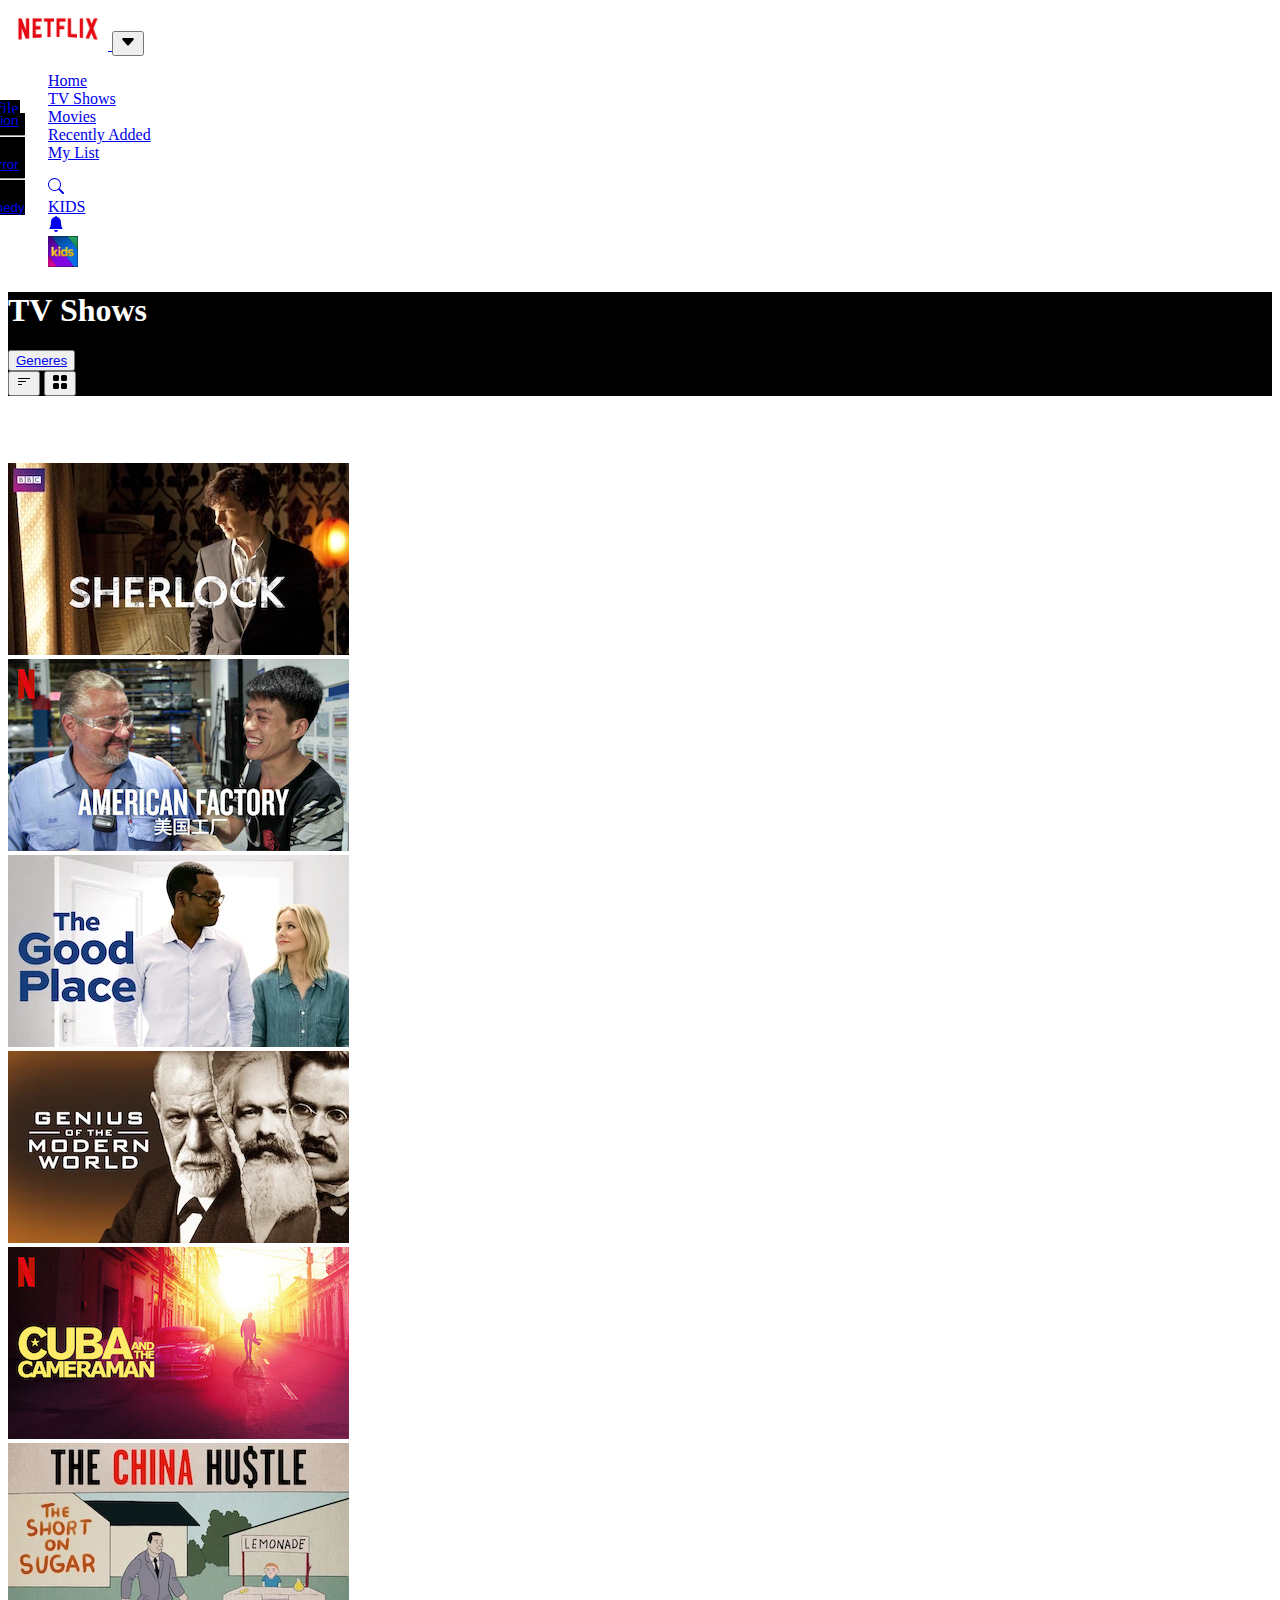
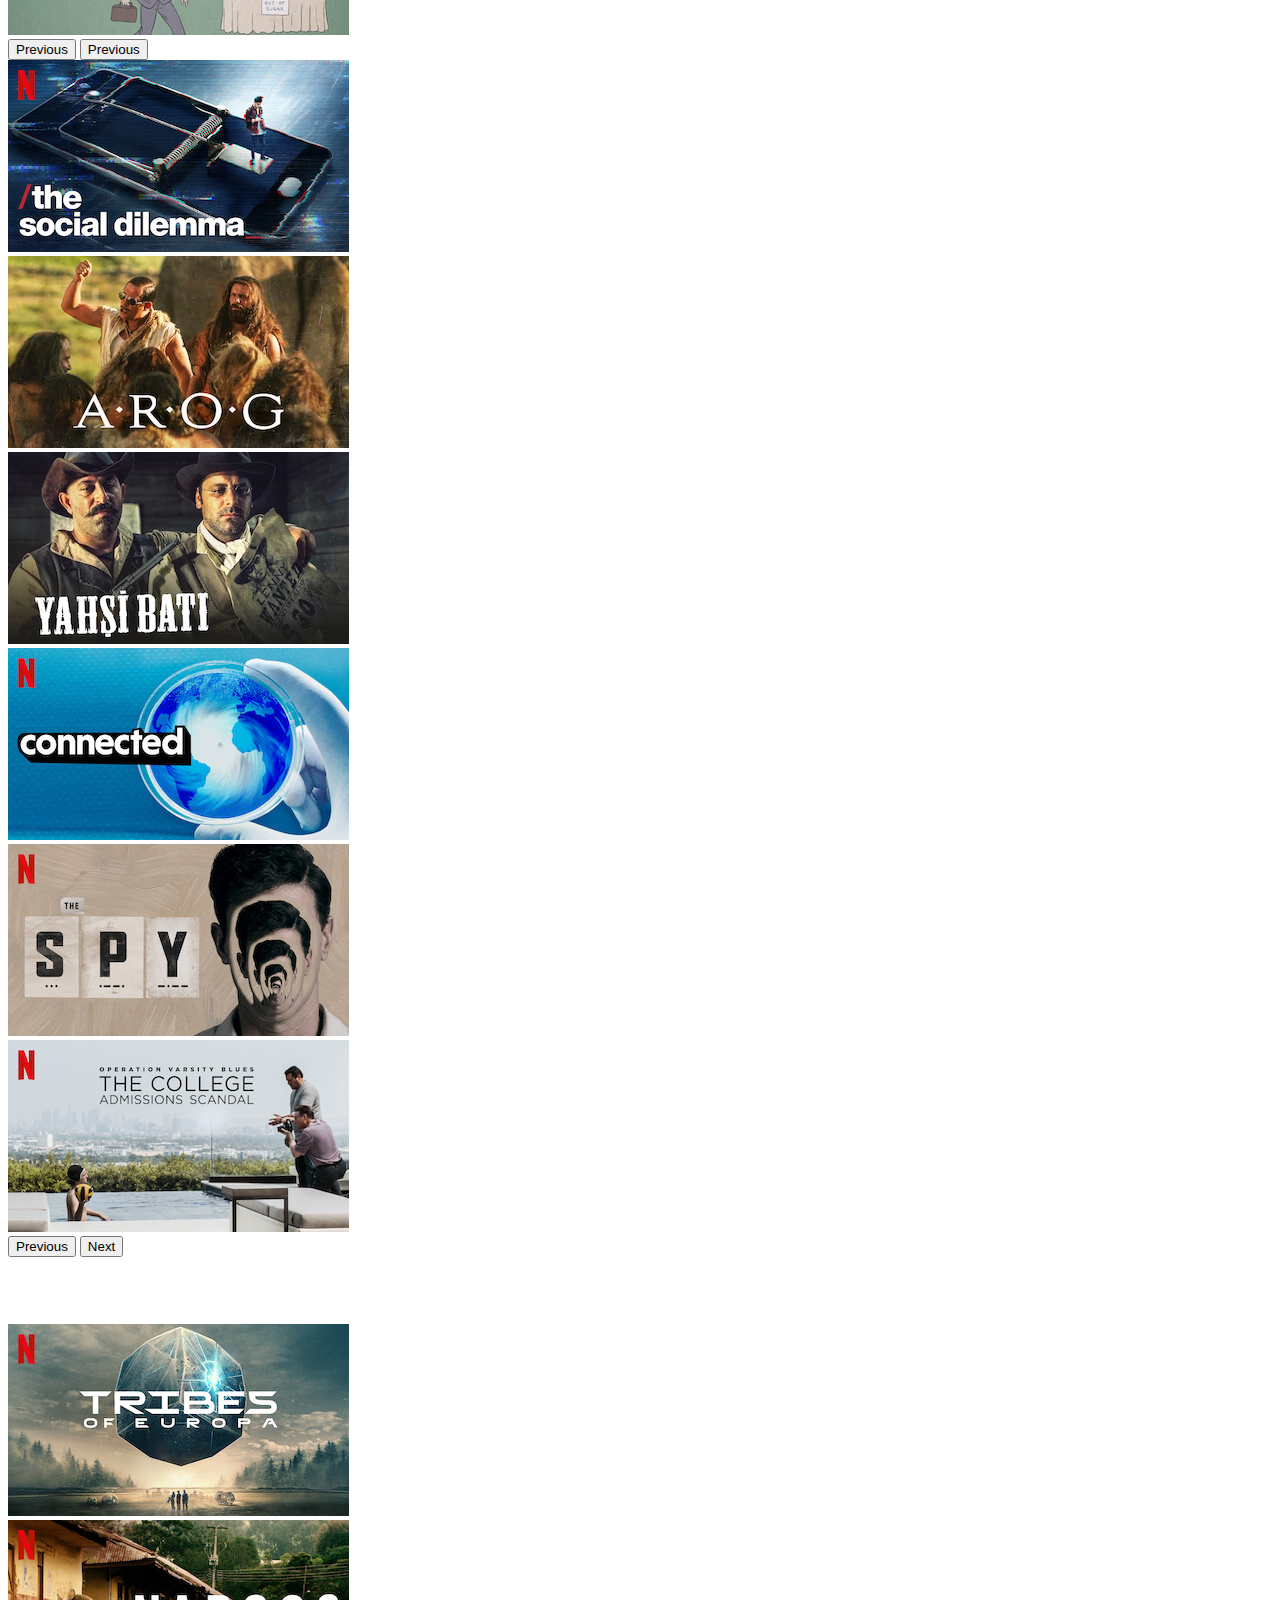
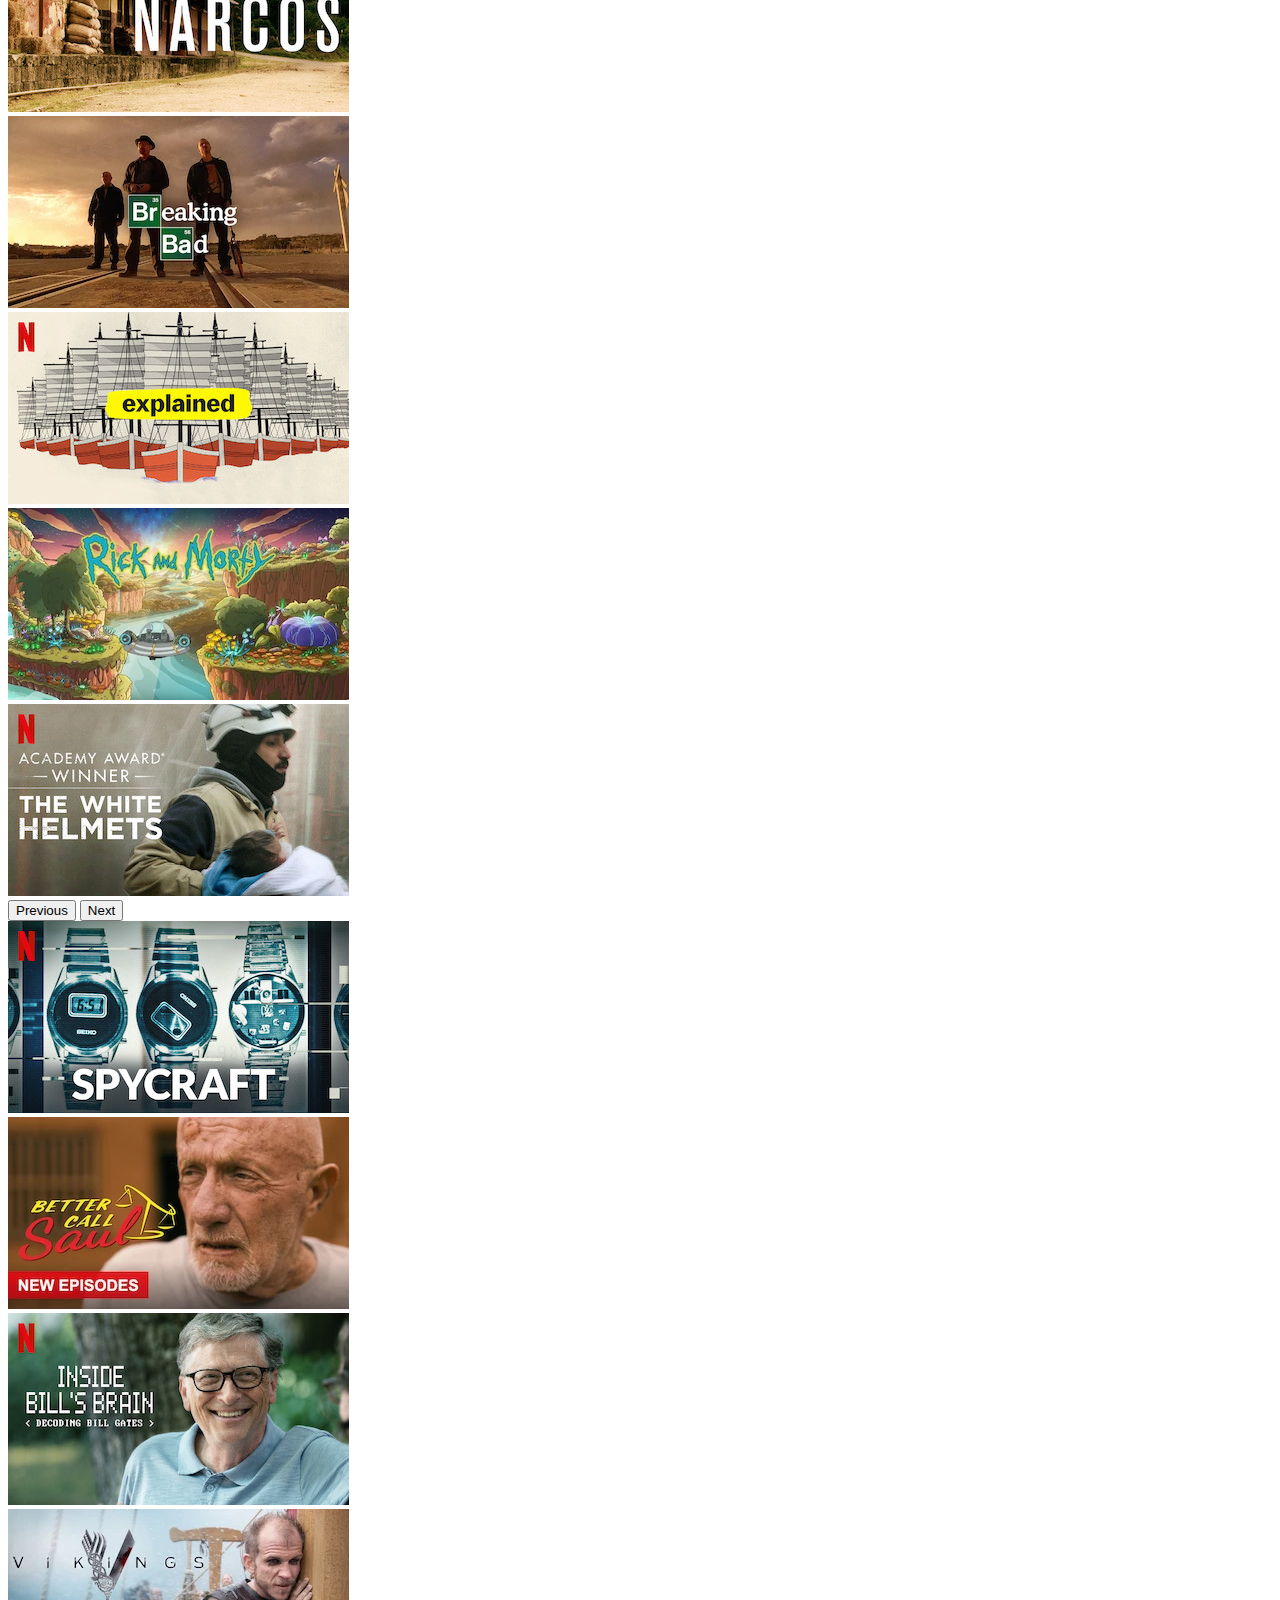
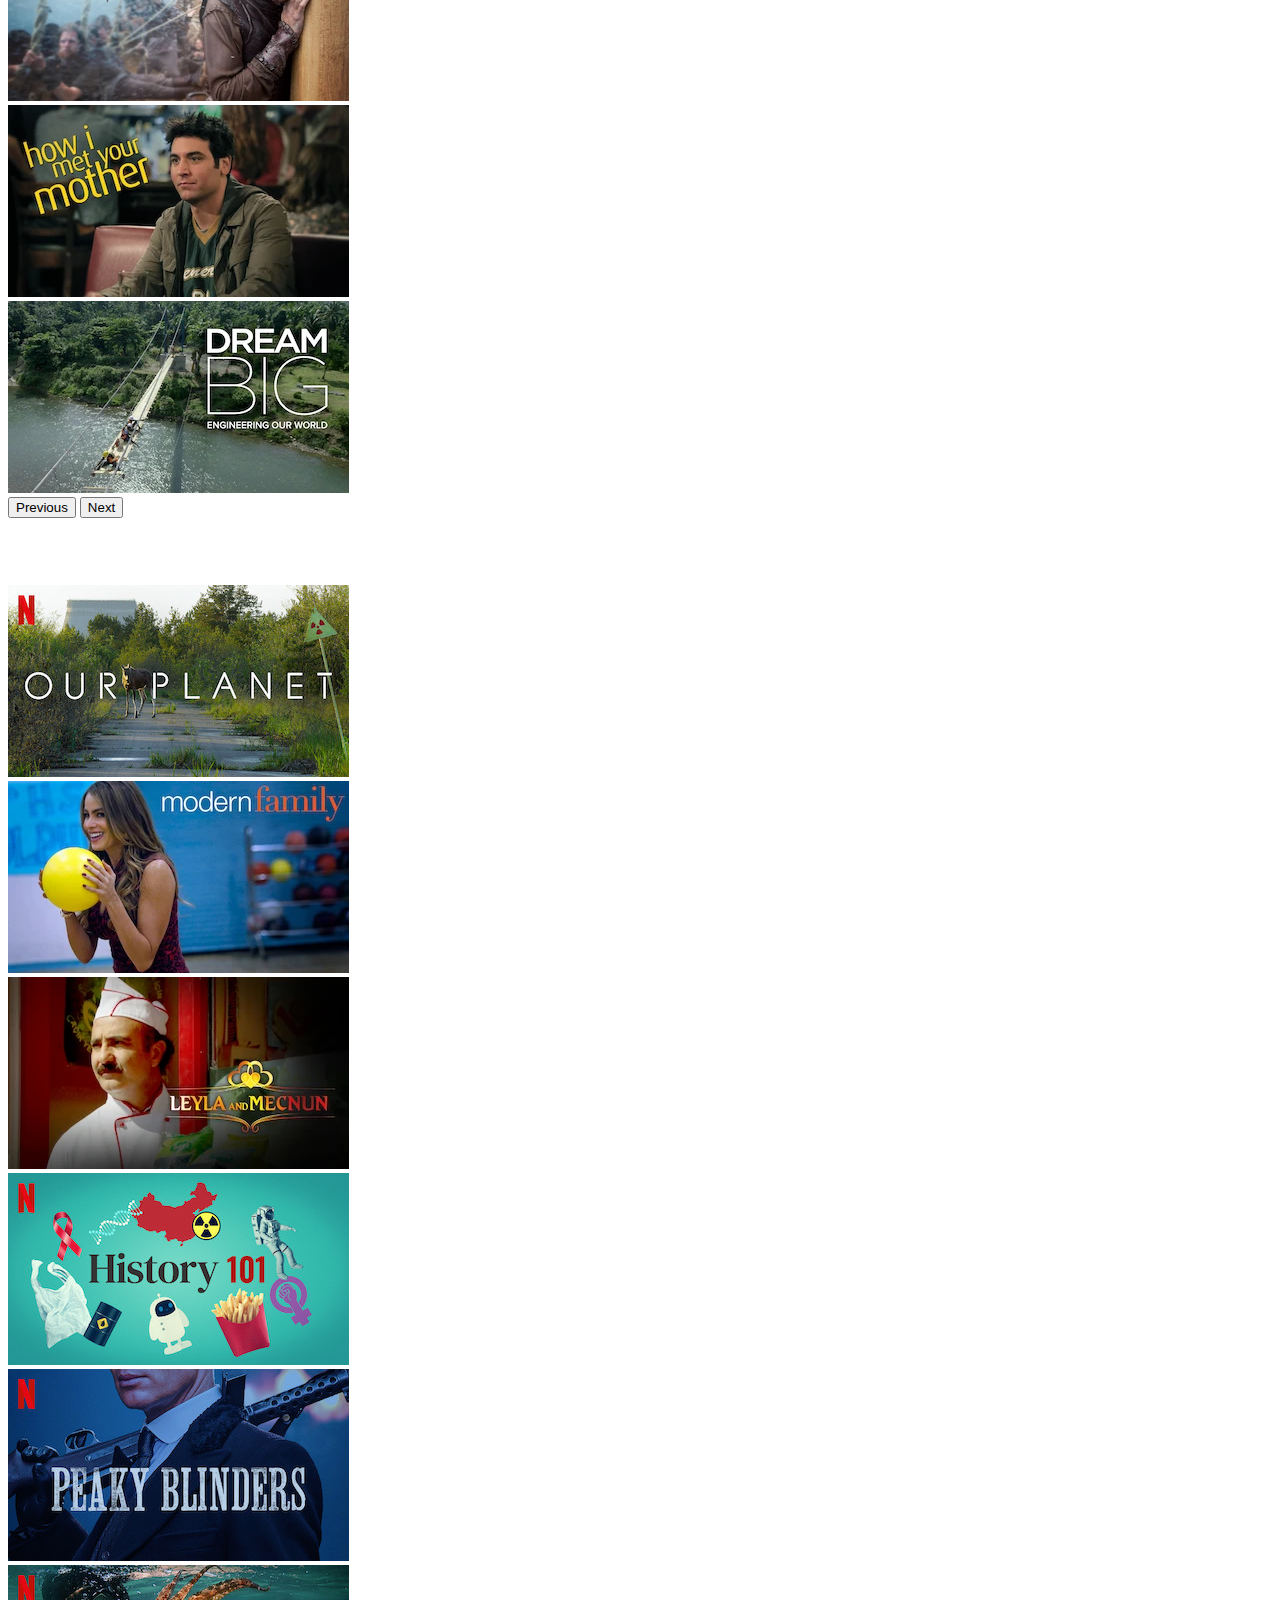
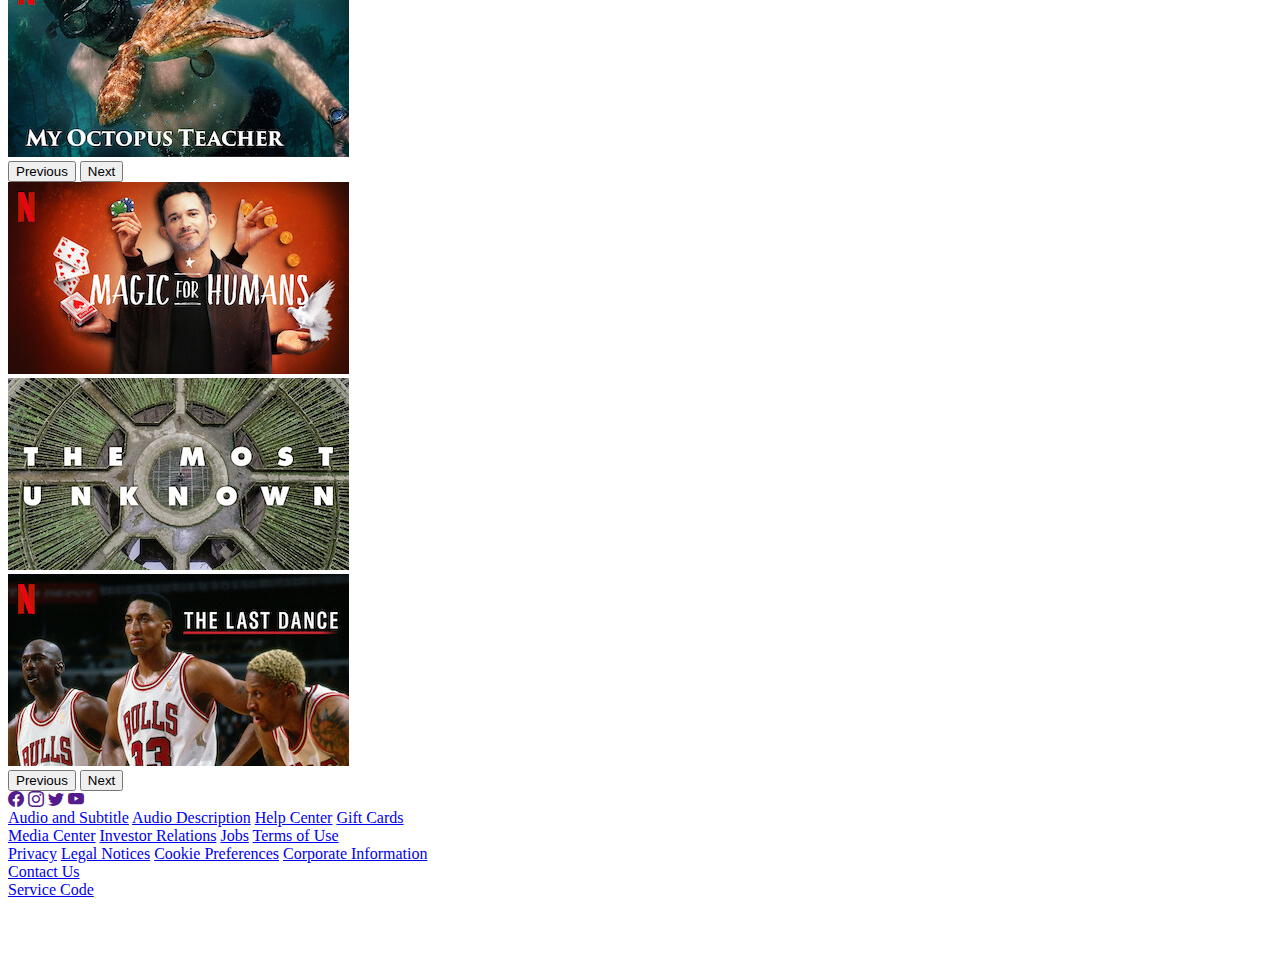
<file: index.html>
<!DOCTYPE html>
<html lang="en">
  <head>
    <meta charset="utf-8" />
    <meta name="viewport" content="width=device-width, initial-scale=1" />
    <title>Netflix clone</title>
    <link
      href="https://cdn.jsdelivr.net/npm/bootstrap@5.3.0/dist/css/bootstrap.min.css"
      rel="stylesheet"
      integrity="sha384-9ndCyUaIbzAi2FUVXJi0CjmCapSmO7SnpJef0486qhLnuZ2cdeRhO02iuK6FUUVM"
      crossorigin="anonymous"
    />
    <link rel="stylesheet" href="https://cdn.jsdelivr.net/npm/bootstrap-icons@1.10.5/font/bootstrap-icons.css">
    <link rel="stylesheet" href="./assets/css/style.css" />
  </head>

  <body class="bg-black">
    <header>
      <nav class="navbar navbar-expand-lg">
        <div class="container-fluid">
          <a class="navbar-brand" href="#">
            <img class="nav-img" src="./assets/netflix_logo.png" alt="logo" />
          </a>
          <button
            class="navbar-toggler bg-black"
            type="button"
            data-bs-toggle="collapse"
            data-bs-target="#navbarSupportedContent"
            aria-controls="navbarSupportedContent"
            aria-expanded="false"
            aria-label="Toggle navigation"
          >
            <span
              ><svg
                class="text-white"
                xmlns="http://www.w3.org/2000/svg"
                width="16"
                height="16"
                fill="currentColor"
                class="bi bi-caret-down-fill"
                viewBox="0 0 16 16"
              >
                <path
                  d="M7.247 11.14 2.451 5.658C1.885 5.013 2.345 4 3.204 4h9.592a1 1 0 0 1 .753 1.659l-4.796 5.48a1 1 0 0 1-1.506 0z"
                />
              </svg>
            </span>
          </button>
          <div
            class="collapse navbar-collapse align-items-baseline"
            id="navbarSupportedContent"
          >
            <ul class="navbar-nav me-auto mb-2 mb-lg-0">
              <li class="nav-item">
                <a
                  class="nav-link text-white-50 active"
                  aria-current="page"
                  href="#"
                  >Home</a
                >
              </li>
              <li class="nav-item">
                <a class="nav-link text-white" href="#">TV Shows</a>
              </li>
              <li class="nav-item">
                <a class="nav-link text-white-50" href="#">Movies</a>
              </li>
              <li class="nav-item">
                <a class="nav-link text-white-50" href="#">Recently Added</a>
              </li>
              <li class="nav-item">
                <a class="nav-link text-white-50" href="#">My List</a>
              </li>
            </ul>

            <ul
              class="list-unstyled d-flex justify-content-between align-items-center gap-md-3 m-0 px-md-5 w-auto"
            >
              <li class="nav-item">
                <a class="nav-link text-white" href="#"
                  ><svg
                    xmlns="http://www.w3.org/2000/svg"
                    width="16"
                    height="16"
                    fill="currentColor"
                    class="bi bi-search"
                    viewBox="0 0 16 16"
                  >
                    <path
                      d="M11.742 10.344a6.5 6.5 0 1 0-1.397 1.398h-.001c.03.04.062.078.098.115l3.85 3.85a1 1 0 0 0 1.415-1.414l-3.85-3.85a1.007 1.007 0 0 0-.115-.1zM12 6.5a5.5 5.5 0 1 1-11 0 5.5 5.5 0 0 1 11 0z"
                    /></svg
                ></a>
              </li>
              <li class="nav-item">
                <a class="nav-link text-white-50" href="#">KIDS</a>
              </li>
              <li class="nav-item">
                <a class="nav-link text-white" href="#"
                  ><svg
                    xmlns="http://www.w3.org/2000/svg"
                    width="16"
                    height="16"
                    fill="currentColor"
                    class="bi bi-bell-fill"
                    viewBox="0 0 16 16"
                  >
                    <path
                      d="M8 16a2 2 0 0 0 2-2H6a2 2 0 0 0 2 2zm.995-14.901a1 1 0 1 0-1.99 0A5.002 5.002 0 0 0 3 6c0 1.098-.5 6-2 7h14c-1.5-1-2-5.902-2-7 0-2.42-1.72-4.44-4.005-4.901z"
                    /></svg
                ></a>
              </li>
              <li class="nav-item dropdown w-25">
                <a
                  class="nav-link dropdown-toggle text-white"
                  href="#"
                  role="button"
                  data-bs-toggle="dropdown"
                  aria-expanded="false"
                >
                  <img
                    class="nav-img2"
                    src="./assets/kids_icon.png"
                    alt="avatar"
                  />
                </a>

                <ul class="dropdown-menu pos">
                  <li>
                    <a class="dropdown-item text-white" href="./profile.html">Profile</a>
                  </li>
                  <li>
                    <hr class="dropdown-divider" />
                  </li>
                  <li>
                    <a class="dropdown-item text-white" href="./setting.html">Setting</a>
                  </li>
                </ul>
              </li>
            </ul>
          </div>
        </div>
      </nav>
    </header>
    <main class="container-fluid w-100 d-flex flex-column justify-content-between">
      <section>
        <div class="container-fluid first-sec py-3">
          <div class="row">
            <div class="col d-flex align-items-center">
              <h1>TV Shows</h1>
              <button class="bg-black border-1 border-light-subtle h-50 ms-5">
                <a
                  class="nav-link dropdown-toggle text-white"
                  href="#"
                  role="button"
                  data-bs-toggle="dropdown"
                  aria-expanded="false"
                >
                  Generes
                </a>

                <ul class="dropdown-menu pos">
                  <li>
                    <a class="dropdown-item text-white" href="#">Action</a>
                  </li>
                  <li>
                    <hr class="dropdown-divider" />
                  </li>
                  <li>
                    <a class="dropdown-item text-white" href="#">Horror</a>
                  </li>
                  <li>
                    <hr class="dropdown-divider" />
                  </li>
                  <li>
                    <a class="dropdown-item text-white" href="#">Comedy</a>
                  </li>
                </ul>
              </button>
            </div>
            <div
              class="col d-flex flex-row align-items-center justify-content-end px-md-5"
            >
              <button class="btn btn-outline-light rounded-0 h-50">
                <svg
                  xmlns="http://www.w3.org/2000/svg"
                  width="16"
                  height="16"
                  fill="currentColor"
                  class="bi bi-filter-left align-text-top"
                  viewBox="0 0 16 16"
                >
                  <path
                    d="M2 10.5a.5.5 0 0 1 .5-.5h3a.5.5 0 0 1 0 1h-3a.5.5 0 0 1-.5-.5zm0-3a.5.5 0 0 1 .5-.5h7a.5.5 0 0 1 0 1h-7a.5.5 0 0 1-.5-.5zm0-3a.5.5 0 0 1 .5-.5h11a.5.5 0 0 1 0 1h-11a.5.5 0 0 1-.5-.5z"
                  />
                </svg>
              </button>
              <button class="btn btn-outline-light rounded-0 opacity-50 h-50">
                <svg
                  xmlns="http://www.w3.org/2000/svg"
                  width="16"
                  height="16"
                  fill="currentColor"
                  class="bi bi-grid-fill align-text-top"
                  viewBox="0 0 16 16"
                >
                  <path
                    d="M1 2.5A1.5 1.5 0 0 1 2.5 1h3A1.5 1.5 0 0 1 7 2.5v3A1.5 1.5 0 0 1 5.5 7h-3A1.5 1.5 0 0 1 1 5.5v-3zm8 0A1.5 1.5 0 0 1 10.5 1h3A1.5 1.5 0 0 1 15 2.5v3A1.5 1.5 0 0 1 13.5 7h-3A1.5 1.5 0 0 1 9 5.5v-3zm-8 8A1.5 1.5 0 0 1 2.5 9h3A1.5 1.5 0 0 1 7 10.5v3A1.5 1.5 0 0 1 5.5 15h-3A1.5 1.5 0 0 1 1 13.5v-3zm8 0A1.5 1.5 0 0 1 10.5 9h3a1.5 1.5 0 0 1 1.5 1.5v3a1.5 1.5 0 0 1-1.5 1.5h-3A1.5 1.5 0 0 1 9 13.5v-3z"
                  />
                </svg>
              </button>
            </div>
          </div>
        </div>
      </section>
      <section>
        <div class="container-fluid">
          <h2 class="text-white mt-5">Trending Now</h2>
          <div
            id="carouselExampleAutoplaying"
            class="carousel slide"
            data-bs-ride="carousel"
          >
            <div class="carousel-inner">
              <div class="carousel-item active">
                <div class="row row-cols-3 row-cols-md-6 p-0 g-1">
                  <div class="col">
                    <img
                      src="./assets/media/media0.webp"
                      class="d-block w-100 ani"
                      alt="..."
                    />
                  </div>
                  <div class="col">
                    <img
                      src="./assets/media/media1.jpg"
                      class="d-block w-100 ani"
                      alt="..."
                    />
                  </div>
                  <div class="col">
                    <img
                      src="./assets/media/media2.webp"
                      class="d-block w-100 ani"
                      alt="..."
                    />
                  </div>
                  <div class="col">
                    <img
                      src="./assets/media/media3.webp"
                      class="d-block w-100 ani"
                      alt="..."
                    />
                  </div>
                  <div class="col">
                    <img
                      src="./assets/media/media4.jpg"
                      class="d-block w-100 ani"
                      alt="..."
                    />
                  </div>
                  <div class="col">
                    <img
                      src="./assets/media/media5.webp"
                      class="d-block w-100 ani"
                      alt="..."
                    />
                  </div>
                </div>

                <button
                  class="carousel-control-prev"
                  type="button"
                  data-bs-target="#carouselExampleAutoplaying"
                  data-bs-slide="prev"
                >
                  <span
                    class="carousel-control-prev-icon"
                    aria-hidden="true"
                  ></span>
                  <span class="visually-hidden">Previous</span>
                </button>
                <button
                  class="carousel-control-prev"
                  type="button"
                  data-bs-target="#carouselExampleAutoplaying"
                  data-bs-slide="prev"
                >
                  <span
                    class="carousel-control-prev-icon"
                    aria-hidden="true"
                  ></span>
                  <span class="visually-hidden">Previous</span>
                </button>
              </div>
              <div class="carousel-item">
                <div class="row row-cols-3 row-cols-md-6 p-0 g-1">
                  <div class="col">
                    <img
                      src="./assets/media/media6.jpg"
                      class="d-block w-100 ani"
                      alt="..."
                    />
                  </div>
                  <div class="col">
                    <img
                      src="./assets/media/media7.webp"
                      class="d-block w-100 ani"
                      alt="..."
                    />
                  </div>
                  <div class="col">
                    <img
                      src="./assets/media/media8.webp"
                      class="d-block w-100 ani"
                      alt="..."
                    />
                  </div>
                  <div class="col">
                    <img
                      src="./assets/media/media9.jpg"
                      class="d-block w-100 ani"
                      alt="..."
                    />
                  </div>
                  <div class="col">
                    <img
                      src="./assets/media/media10.jpg"
                      class="d-block w-100 ani"
                      alt="..."
                    />
                  </div>
                  <div class="col">
                    <img
                      src="./assets/media/media11.jpg"
                      class="d-block w-100 ani"
                      alt="..."
                    />
                  </div>
                </div>

                <button
                  class="carousel-control-prev"
                  type="button"
                  data-bs-target="#carouselExample"
                  data-bs-slide="prev"
                >
                  <span
                    class="carousel-control-prev-icon"
                    aria-hidden="true"
                  ></span>
                  <span class="visually-hidden">Previous</span>
                </button>
                <button
                  class="carousel-control-next"
                  type="button"
                  data-bs-target="#carouselExample"
                  data-bs-slide="next"
                >
                  <span
                    class="carousel-control-next-icon"
                    aria-hidden="true"
                  ></span>
                  <span class="visually-hidden">Next</span>
                </button>
              </div>
            </div>
          </div>
      </section>
      <section>
        <div class="container-fluid">
          <h2 class="text-white mt-5">Watch It Again</h2>
          <div
            id="carouselExampleAutoplaying"
            class="carousel slide"
            data-bs-ride="carousel"
            >
            <div class="carousel-item active">
              <div class="row row-cols-3 row-cols-md-6 p-0 g-1">
                <div class="col">
                  <img
                    src="./assets/media/media12.jpg"
                    class="d-block w-100 ani"
                    alt="..."
                  />
                </div>
                <div class="col">
                  <img
                    src="./assets/media/media13.jpg"
                    class="d-block w-100 ani"
                    alt="..."
                  />
                </div>
                <div class="col">
                  <img
                    src="./assets/media/media14.webp"
                    class="d-block w-100 ani"
                    alt="..."
                  />
                </div>
                <div class="col">
                  <img
                    src="./assets/media/media15.jpg"
                    class="d-block w-100 ani"
                    alt="..."
                  />
                </div>
                <div class="col">
                  <img
                    src="./assets/media/media16.webp"
                    class="d-block w-100 ani"
                    alt="..."
                  />
                </div>
                <div class="col">
                  <img
                    src="./assets/media/media17.jpg"
                    class="d-block w-100 ani"
                    alt="..."
                  />
                </div>
              </div>

              <button
                class="carousel-control-prev"
                type="button"
                data-bs-target="#carouselExampleAutoplaying"
                data-bs-slide="prev"
              >
                <span
                  class="carousel-control-prev-icon"
                  aria-hidden="true"
                ></span>
                <span class="visually-hidden">Previous</span>
              </button>
              <button
                class="carousel-control-next"
                type="button"
                data-bs-target="#carouselExampleAutoplaying"
                data-bs-slide="next"
              >
                <span
                  class="carousel-control-next-icon"
                  aria-hidden="true"
                ></span>
                <span class="visually-hidden">Next</span>
              </button>
            </div>
            <div class="carousel-item">
              <div class="row row-cols-3 row-cols-md-6 p-0 g-1">
                <div class="col">
                  <img
                    src="./assets/media/media18.jpg"
                    class="d-block w-100 ani"
                    alt="..."
                  />
                </div>
                <div class="col">
                  <img
                    src="./assets/media/media19.webp"
                    class="d-block w-100 ani"
                    alt="..."
                  />
                </div>
                <div class="col">
                  <img
                    src="./assets/media/media20.jpg"
                    class="d-block w-100 ani"
                    alt="..."
                  />
                </div>
                <div class="col">
                  <img
                    src="./assets/media/media21.webp"
                    class="d-block w-100 ani"
                    alt="..."
                  />
                </div>
                <div class="col">
                  <img
                    src="./assets/media/media22.webp"
                    class="d-block w-100 ani"
                    alt="..."
                  />
                </div>
                <div class="col">
                  <img
                    src="./assets/media/media23.webp"
                    class="d-block w-100 ani"
                    alt="..."
                  />
                </div>
              </div>

              <button
                class="carousel-control-prev"
                type="button"
                data-bs-target="#carouselExampleAutoplaying"
                data-bs-slide="prev"
              >
                <span
                  class="carousel-control-prev-icon"
                  aria-hidden="true"
                ></span>
                <span class="visually-hidden">Previous</span>
              </button>
              <button
                class="carousel-control-next"
                type="button"
                data-bs-target="#carouselExampleAutoplaying"
                data-bs-slide="next"
              >
                <span
                  class="carousel-control-next-icon"
                  aria-hidden="true"
                ></span>
                <span class="visually-hidden">Next</span>
              </button>
            </div>
          </div>
        </div>
      </section>
      <section>
        <div class="container-fluid">
          <h2 class="text-white mt-5">New Relases</h2>
          <div
            id="carouselExampleAutoplaying"
            class="carousel slide"
            data-bs-ride="carousel"
          >
            <div class="carousel-item active">
              <div class="row row-cols-3 row-cols-md-6 p-0 g-1">
                <div class="col">
                  <img
                    src="./assets/media/media24.jpg"
                    class="d-block w-100 ani"
                    alt="..."
                  />
                </div>
                <div class="col">
                  <img
                    src="./assets/media/media25.webp"
                    class="d-block w-100 ani"
                    alt="..."
                  />
                </div>
                <div class="col">
                  <img
                    src="./assets/media/media26.webp"
                    class="d-block w-100 ani"
                    alt="..."
                  />
                </div>
                <div class="col">
                  <img
                    src="./assets/media/media27.jpg"
                    class="d-block w-100 ani"
                    alt="..."
                  />
                </div>
                <div class="col">
                  <img
                    src="./assets/media/media28.jpg"
                    class="d-block w-100 ani"
                    alt="..."
                  />
                </div>
                <div class="col">
                  <img
                    src="./assets/media/media29.jpg"
                    class="d-block w-100 ani"
                    alt="..."
                  />
                </div>
              </div>

              <button
                class="carousel-control-prev"
                type="button"
                data-bs-target="#carouselExampleAutoplaying"
                data-bs-slide="prev"
              >
                <span
                  class="carousel-control-prev-icon"
                  aria-hidden="true"
                ></span>
                <span class="visually-hidden">Previous</span>
              </button>
              <button
                class="carousel-control-next"
                type="button"
                data-bs-target="#carouselExampleAutoplaying"
                data-bs-slide="next"
              >
                <span
                  class="carousel-control-next-icon"
                  aria-hidden="true"
                ></span>
                <span class="visually-hidden">Next</span>
              </button>
            </div>
            <div class="carousel-item">
              <div class="row row-cols-3 row-cols-md-6 p-0 g-1">
                <div class="col">
                  <img
                    src="./assets/media/media30.jpg"
                    class="d-block w-100 ani"
                    alt="..."
                  />
                </div>
                <div class="col">
                  <img
                    src="./assets/media/media31.webp"
                    class="d-block w-100 ani"
                    alt="..."
                  />
                </div>
                <div class="col">
                  <img
                    src="./assets/media/media32.jpg"
                    class="d-block w-100 ani"
                    alt="..."
                  />
                </div>
                
              </div>

              <button
                class="carousel-control-prev"
                type="button"
                data-bs-target="#carouselExampleAutoplaying"
                data-bs-slide="prev"
              >
                <span
                  class="carousel-control-prev-icon"
                  aria-hidden="true"
                ></span>
                <span class="visually-hidden">Previous</span>
              </button>
              <button
                class="carousel-control-next"
                type="button"
                data-bs-target="#carouselExampleAutoplaying"
                data-bs-slide="next"
              >
                <span
                  class="carousel-control-next-icon"
                  aria-hidden="true"
                ></span>
                <span class="visually-hidden">Next</span>
              </button>
            </div>
          </div>
        </div>
      </section>
       
    </main>
    <footer>
      <div class="container mt-5 pt-5">
        <div class="row row-cols-md-2">
          <div class="col d-flex justify-content-center justify-content-md-center">
            <div class="me-md-5 pe-md-5">
            <a class="text-white-50" href=""><i class="mx-3 bi bi-facebook fs-4"></i></a>
            <a class="text-white-50" href=""><i class="mx-3 bi bi-instagram fs-4"></i></a>
            <a class="text-white-50" href=""><i class="mx-3 bi bi-twitter fs-4"></i></a> 
            <a class="text-white-50" href=""><i class="mx-3 bi bi-youtube fs-4"></i> </a>          
           </div>
          </div>
        </div>
          <div class="row px-md-5 mx-md-5">
            <div class="col-12 mt-4">
                <div class="d-flex justify-content-between align-items-center">
              <a class="text-white-50 text-decoration-none w-75" href="#">Audio and Subtitle</a>
              <a class="text-white-50 text-decoration-none w-75" href="#">Audio Description</a>
              <a class="text-white-50 text-decoration-none w-75" href="#">Help Center</a>
              <a class="text-white-50 text-decoration-none w-75" href="#">Gift Cards</a>
            </div>
            </div>
            <div class="col-12 mt-4">
                <div class="d-flex justify-content-between align-items-center">
              <a class="text-white-50 text-decoration-none w-75" href="#">Media Center</a>
              <a class="text-white-50 text-decoration-none w-75" href="#">Investor Relations</a>
              <a class="text-white-50 text-decoration-none w-75" href="#">Jobs</a>
              <a class="text-white-50 text-decoration-none w-75" href="#">Terms of Use</a>
            </div>
            </div>
            <div class="col-12 mt-4">
                <div class="d-flex justify-content-between align-items-center">
              <a class="text-white-50 text-decoration-none w-75 " href="#">Privacy</a>
              <a class="text-white-50 text-decoration-none w-75 " href="#">Legal Notices</a>
              <a class="text-white-50 text-decoration-none w-75 " href="#">Cookie Preferences</a>
              <a class="text-white-50 text-decoration-none w-75 " href="#">Corporate Information</a>
            </div>
            </div>
            <div class="col-12 mt-4">
                <div class="d-flex justify-content-between align-items-center">
              <a class="text-white-50 text-decoration-none w-75" href="#">Contact Us</a>
                    </div>
        <div class="col-12 mt-4">
         <div class="d-flex justify-content-between align-items-center">
              <a class="text-white-50 text-decoration-none btn btn-outline-light" href="#">Service Code</a>
                    </div>
        <div class="col-12 mt-4">
         <div class="d-flex justify-content-between align-items-center">
                  <p class="text-white-50">&copy; 1997-2019 N75lix,Inc. {i-0d00fcda2fdf9c0de}</p>
          </div>
          </di75        
        </di75      
    </footer>

    <script
      src="https://cdn.jsdelivr.net/npm/bootstrap@5.3.0/dist/js/bootstrap.bundle.min.js"
      integrity="sha384-geWF76RCwLtnZ8qwWowPQNguL3RmwHVBC9FhGdlKrxdiJJigb/j/68SIy3Te4Bkz"
      crossorigin="anonymous"
    ></script>
  </body>
</html>
</file>
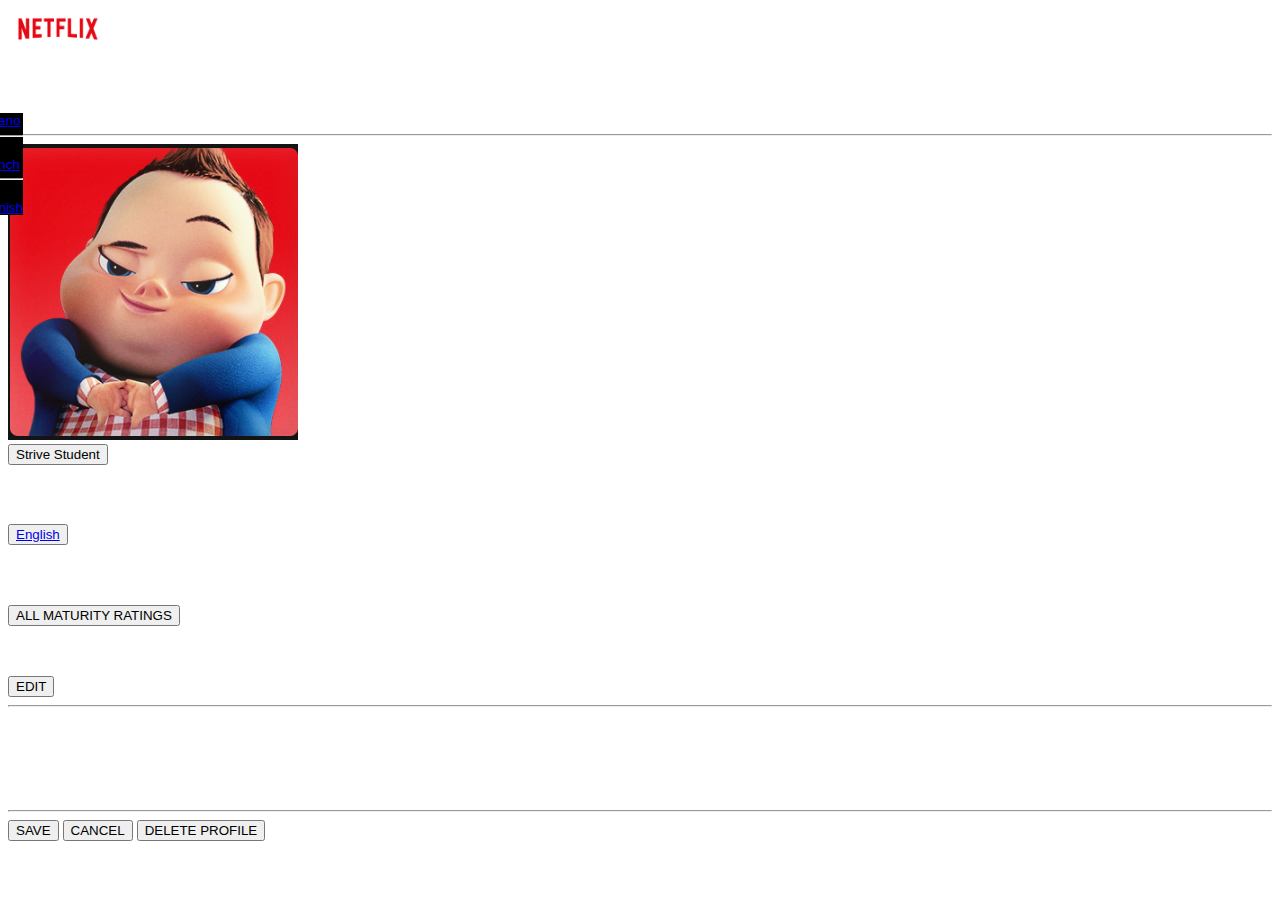
<file: profile.html>
<!DOCTYPE html>
<html lang="en">
  <head>
    <meta charset="utf-8" />
    <meta name="viewport" content="width=device-width, initial-scale=1" />
    <title>Profile</title>
    <link
      href="https://cdn.jsdelivr.net/npm/bootstrap@5.3.0/dist/css/bootstrap.min.css"
      rel="stylesheet"
      integrity="sha384-9ndCyUaIbzAi2FUVXJi0CjmCapSmO7SnpJef0486qhLnuZ2cdeRhO02iuK6FUUVM"
      crossorigin="anonymous"
    />
    <link
      rel="stylesheet"
      href="https://cdn.jsdelivr.net/npm/bootstrap-icons@1.10.5/font/bootstrap-icons.css"
    />
    <link rel="stylesheet" href="./assets/css/style.css" />
  </head>
  <body class="bg-black">
    <header>
      <nav class="navbar navbar-expand-lg">
        <div class="container-fluid">
          <a class="navbar-brand" href="#">
            <img class="nav-img" src="./assets/netflix_logo.png" alt="logo" />
          </a>
        </div>
      </nav>
    </header>
    <main>
      <section>
        <div class="container ">
          <div class="d-flex justify-content-center align-items-center">
            <h1 class="fs-1 mt-5 pt-5 w-100">Edit Profile</h1>
            
          </div>
          <hr class="m-0 mt-2 mb-4">
          <div class="row">
            <div class="col d-flex justify-content-between align-items-start">
                <div class="img">
              <img
                class="w-75" 
                src="./assets/avatar.png"
                alt="avatar"
              />
            </div>
              <div class="col d-flex flex-column justify-content-between h-100">
                <button
                  class="mx-3  pe-5 text-start bg-secondary text-white p-1"
                >
                  Strive Student
                </button>
                <div>
                  <h3 class="fs-5 mx-3 text-white-50">Language:</h3>
                  <button class="bg-black border-1 border-light-subtle ms-3">
                    <a
                      class="nav-link dropdown-toggle text-white pe-3"
                      href="#"
                      role="button"
                      data-bs-toggle="dropdown"
                      aria-expanded="false"
                    >
                      English
                    </a>

                    <ul class="dropdown-menu pos">
                      <li>
                        <a class="dropdown-item text-white" href="#"
                          >Italiano</a
                        >
                      </li>
                      <li>
                        <hr class="dropdown-divider" />
                      </li>
                      <li>
                        <a class="dropdown-item text-white" href="#">French</a>
                      </li>
                      <li>
                        <hr class="dropdown-divider" />
                      </li>
                      <li>
                        <a class="dropdown-item text-white" href="#">Spanish</a>
                      </li>
                    </ul>
                  </button>
                </div>
              </div>
            </div>
          </div>

          <div class="row">
            <div class="col d-flex justify-content-between align-items-start">
              <div class="img"></div>
              <div class="col d-flex flex-column justify-content-between h-100">
                <div>
                  <h3 class="fs-2 mx-3 mt-5 text-white-50">
                    Maturity Settings:
                  </h3>
                  <button
                    class="mx-3 px-md-5  bg-dark border-0 fw-bold text-white"
                  >
                    ALL MATURITY RATINGS
                  </button>
                  <p class="mx-3 mt-3 fs-6">
                    Show titles of
                    <span class="fw-bold">all maturity ratings</span> for this
                    profile.
                  </p>
                  <button
                    class="btn btn-outline-light text-white-50 mx-3 px-4 px-md-5 py-2 fs-6 rounded-0"
                  >
                    EDIT
                  </button>
                </div>
                <hr class="mt-5" />
                <div>
                  <h3 class="fs-2 mx-3 mt-3 text-white-50">
                    Autoplay controls
                  </h3>
                  <div>
                    <i class="bi bi-check-square text-white-50 mx-3 fs-3"></i><span>Autoplay next episode in a series on all devices.</span>
                  </div>
                  <i class="bi bi-check-square  text-white-50 mx-3 fs-3"></i><span>Autoplay previews while browsing on all devices.</span>
                </div>
              </div>
            </div>
          </div>
          <hr class="mt-5" />
          <footer>
            <div class="col d-flex justify-content-between align-items-center">
                <button class="btn fw-bold btn-light text-black rounded-0 px-md-5 py-2 mt-4 mb-5">SAVE</button>
                <button class="btn fw-bold btn-outline-light text-white-50 rounded-0 px-md-5 py-2 mt-4 mb-5">CANCEL</button>
                <button class="btn fw-bold btn-outline-light text-white-50 rounded-0 px-md-5 py-2 mt-4 mb-5">DELETE PROFILE</button>
            </div>
          </footer>
        </div>
      </section>
    </main>
    <script
      src="https://cdn.jsdelivr.net/npm/bootstrap@5.3.0/dist/js/bootstrap.bundle.min.js"
      integrity="sha384-geWF76RCwLtnZ8qwWowPQNguL3RmwHVBC9FhGdlKrxdiJJigb/j/68SIy3Te4Bkz"
      crossorigin="anonymous"
    ></script>
  </body>
</html>
</file>
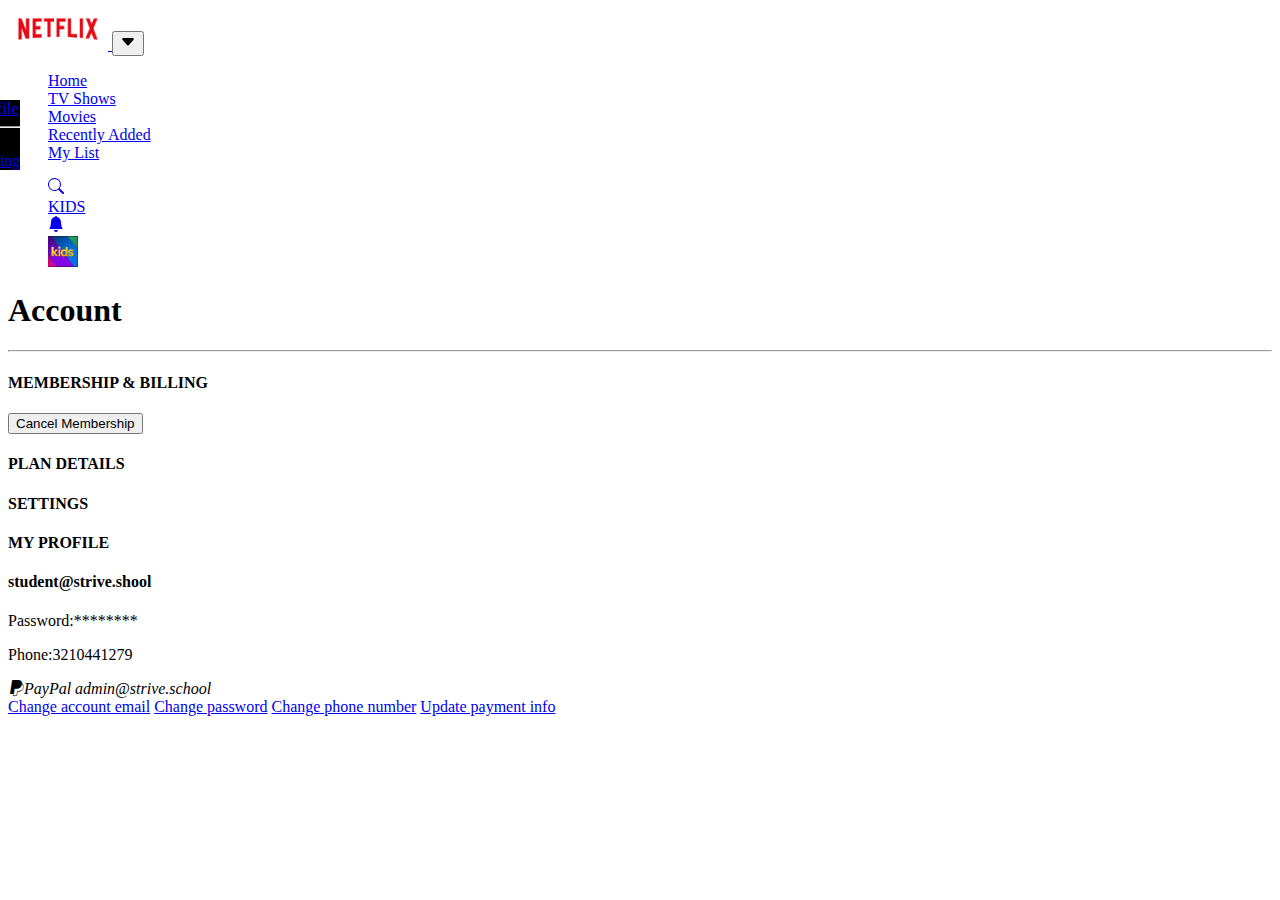
<file: setting.html>
<!doctype html>
<html lang="en">
  <head>
    <meta charset="utf-8">
    <meta name="viewport" content="width=device-width, initial-scale=1">
    <title>Setting</title>
    <link href="https://cdn.jsdelivr.net/npm/bootstrap@5.3.0/dist/css/bootstrap.min.css" rel="stylesheet" integrity="sha384-9ndCyUaIbzAi2FUVXJi0CjmCapSmO7SnpJef0486qhLnuZ2cdeRhO02iuK6FUUVM" crossorigin="anonymous">
    <link rel="stylesheet" href="https://cdn.jsdelivr.net/npm/bootstrap-icons@1.10.5/font/bootstrap-icons.css">

    <link rel="stylesheet" href="./assets/css/style.css">
  </head>
  <body>
    <header>
        <nav class="navbar navbar-expand-lg bg-black">
          <div class="container-fluid">
            <a class="navbar-brand" href="#">
              <img class="nav-img" src="./assets/netflix_logo.png" alt="logo" />
            </a>
            <button
              class="navbar-toggler bg-black"
              type="button"
              data-bs-toggle="collapse"
              data-bs-target="#navbarSupportedContent"
              aria-controls="navbarSupportedContent"
              aria-expanded="false"
              aria-label="Toggle navigation"
            >
              <span
                ><svg
                  class="text-white"
                  xmlns="http://www.w3.org/2000/svg"
                  width="16"
                  height="16"
                  fill="currentColor"
                  class="bi bi-caret-down-fill"
                  viewBox="0 0 16 16"
                >
                  <path
                    d="M7.247 11.14 2.451 5.658C1.885 5.013 2.345 4 3.204 4h9.592a1 1 0 0 1 .753 1.659l-4.796 5.48a1 1 0 0 1-1.506 0z"
                  />
                </svg>
              </span>
            </button>
            <div
              class="collapse navbar-collapse align-items-baseline"
              id="navbarSupportedContent"
            >
              <ul class="navbar-nav me-auto mb-2 mb-lg-0">
                <li class="nav-item">
                  <a
                    class="nav-link text-white-50 active"
                    aria-current="page"
                    href="#"
                    >Home</a
                  >
                </li>
                <li class="nav-item">
                  <a class="nav-link text-white-50" href="#">TV Shows</a>
                </li>
                <li class="nav-item">
                  <a class="nav-link text-white-50" href="#">Movies</a>
                </li>
                <li class="nav-item">
                  <a class="nav-link text-white-50" href="#">Recently Added</a>
                </li>
                <li class="nav-item">
                  <a class="nav-link text-white-50" href="#">My List</a>
                </li>
              </ul>
  
              <ul
                class="list-unstyled d-flex justify-content-between align-items-center gap-md-3 m-0 px-md-5 w-auto"
              >
                <li class="nav-item">
                  <a class="nav-link text-white" href="#"
                    ><svg
                      xmlns="http://www.w3.org/2000/svg"
                      width="16"
                      height="16"
                      fill="currentColor"
                      class="bi bi-search"
                      viewBox="0 0 16 16"
                    >
                      <path
                        d="M11.742 10.344a6.5 6.5 0 1 0-1.397 1.398h-.001c.03.04.062.078.098.115l3.85 3.85a1 1 0 0 0 1.415-1.414l-3.85-3.85a1.007 1.007 0 0 0-.115-.1zM12 6.5a5.5 5.5 0 1 1-11 0 5.5 5.5 0 0 1 11 0z"
                      /></svg
                  ></a>
                </li>
                <li class="nav-item">
                  <a class="nav-link text-white-50" href="#">KIDS</a>
                </li>
                <li class="nav-item">
                  <a class="nav-link text-white" href="#"
                    ><svg
                      xmlns="http://www.w3.org/2000/svg"
                      width="16"
                      height="16"
                      fill="currentColor"
                      class="bi bi-bell-fill"
                      viewBox="0 0 16 16"
                    >
                      <path
                        d="M8 16a2 2 0 0 0 2-2H6a2 2 0 0 0 2 2zm.995-14.901a1 1 0 1 0-1.99 0A5.002 5.002 0 0 0 3 6c0 1.098-.5 6-2 7h14c-1.5-1-2-5.902-2-7 0-2.42-1.72-4.44-4.005-4.901z"
                      /></svg
                  ></a>
                </li>
                <li class="nav-item dropdown w-25">
                  <a
                    class="nav-link dropdown-toggle text-white"
                    href="#"
                    role="button"
                    data-bs-toggle="dropdown"
                    aria-expanded="false"
                  >
                    <img
                      class="nav-img2"
                      src="./assets/kids_icon.png"
                      alt="avatar"
                    />
                  </a>
  
                  <ul class="dropdown-menu pos">
                    <li>
                      <a class="dropdown-item text-white" href="./profile.html">Profile</a>
                    </li>
                    <li>
                      <hr class="dropdown-divider" />
                    </li>
                    <li>
                      <a class="dropdown-item text-white" href="./setting.html">Setting</a>
                    </li>
                  </ul>
                </li>
              </ul>
            </div>
          </div>
        </nav>
      </header>
      <main>
        <section>
            <div class="container bg-white color">
                <div class="d-flex justify-content-between align-items-center">
                    <h1>Account</h1>
                </div>
                <hr>
                <div class="row">
                    <div class="col d-flex flex-column justify-content-between align-items-start">
                        <h4 class="opacity-25">MEMBERSHIP & BILLING</h4>
                        <button class="btn bg-body-secondary rounded-0 px-5">Cancel Membership</button>
                        <h4 class="opacity-25">PLAN DETAILS</h4>
                        <h4 class="opacity-25">SETTINGS</h4>
                        <h4 class="opacity-25">MY PROFILE</h4>

                    </div>
                    <div class="col d-flex flex-column justify-content-between align-items-start">
                        <h4>student@strive.shool</h4>
                        <p class="opacity-50">Password:********</p>
                        <p class="opacity-50">Phone:3210441279</p>
                        <i class="bi bi-paypal text-dark"><span class="fw-bold">PayPal</span> <span class="fw-medium"> admin@strive.school</span></i>
                    </div>
                    <div class="col d-flex flex-column justify-content-between align-items-start">
                        <a class="text-primary text-decoration-none" href="#">Change account email</a>
                        <a class="text-primary text-decoration-none" href="#">Change password</a>
                        <a class="text-primary text-decoration-none" href="#">Change phone number</a>
                        <a class="text-primary text-decoration-none" href="#">Update payment info</a>
                        

                    </div>
                </div>

            </div>
        </section>
      </main>
    
    <script src="https://cdn.jsdelivr.net/npm/bootstrap@5.3.0/dist/js/bootstrap.bundle.min.js" integrity="sha384-geWF76RCwLtnZ8qwWowPQNguL3RmwHVBC9FhGdlKrxdiJJigb/j/68SIy3Te4Bkz" crossorigin="anonymous"></script>
  </body>
</html>
</file>
<file: assets/css/style.css>
body {
  color: white;
}

.color {
  color: black;
}

.nav-img {
  width: 100px;
}

.nav-img2 {
  width: 30px;
}

.first-sec {
  background-color: black;
  color: white;
}

.pos {
  position: absolute;
  top: 100px;
  left: -65px !important;
  background-color: black;
}

.padding {
  padding: 0px 14em;
}

footer {
  height: 100%;
  display: flex;
  align-items: center;
}

@keyframes ani {
  from {
    transform: scale(0);
  }
  to {
    transform: scale(1);
  }
}
.ani {
  animation: ani 1s ease-in-out;
}
.ani:hover {
  transform: scale(2);
}

.img {
  width: 30%;
}/*# sourceMappingURL=style.css.map */
</file>
